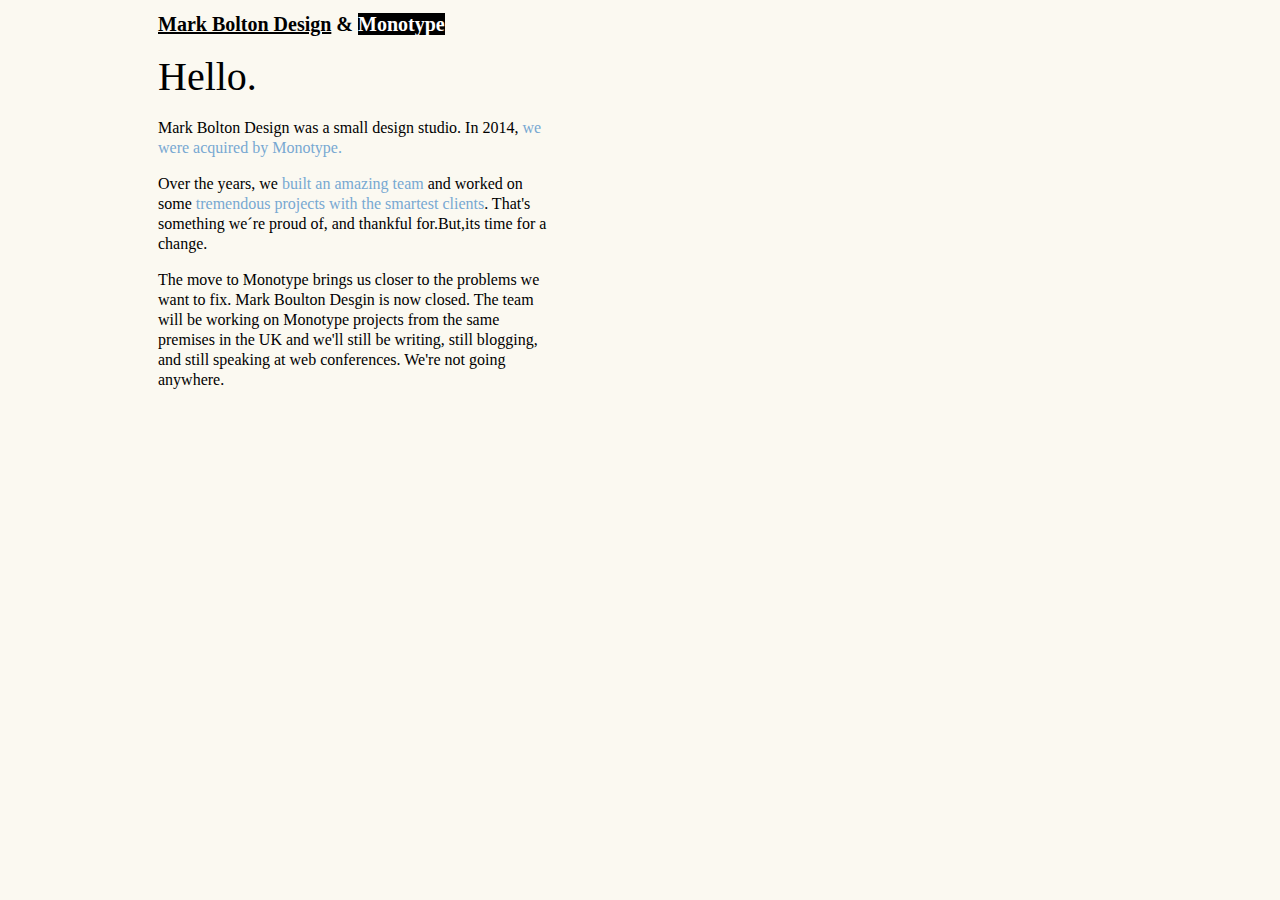
<file: 01-simple-article-layout/index.html>
<!DOCTYPE html>
<html>
	<head>
		<meta charset="utf-8">
		<title>Example-01</title>
		<link rel="stylesheet" href="./css/style.css">
	</head>
	<body>
		<div>
			<h1><span class="subrayado">Mark Bolton Design</span> & <span class="sombra">Monotype</span></h1>
			<p><span class="grande">Hello.</span></p>
			<p>Mark Bolton Design was a small design studio. In 2014, <a href="#">we were acquired by Monotype.</a></p>
			<p>Over the years, we <a href="#">built an amazing team</a> and worked on some <a href="#">tremendous projects with the smartest clients</a>. That's something we´re proud of, and thankful for.But,its time for a change.</p>
			<p>The move to Monotype brings us closer to the problems we want to fix. Mark Boulton Desgin is now closed. The team will be working on Monotype projects from the same premises in the UK and we'll still be writing, still blogging, and still speaking at web conferences. We're not going anywhere.</p>
		</div>
	</body>
</html>
</file>
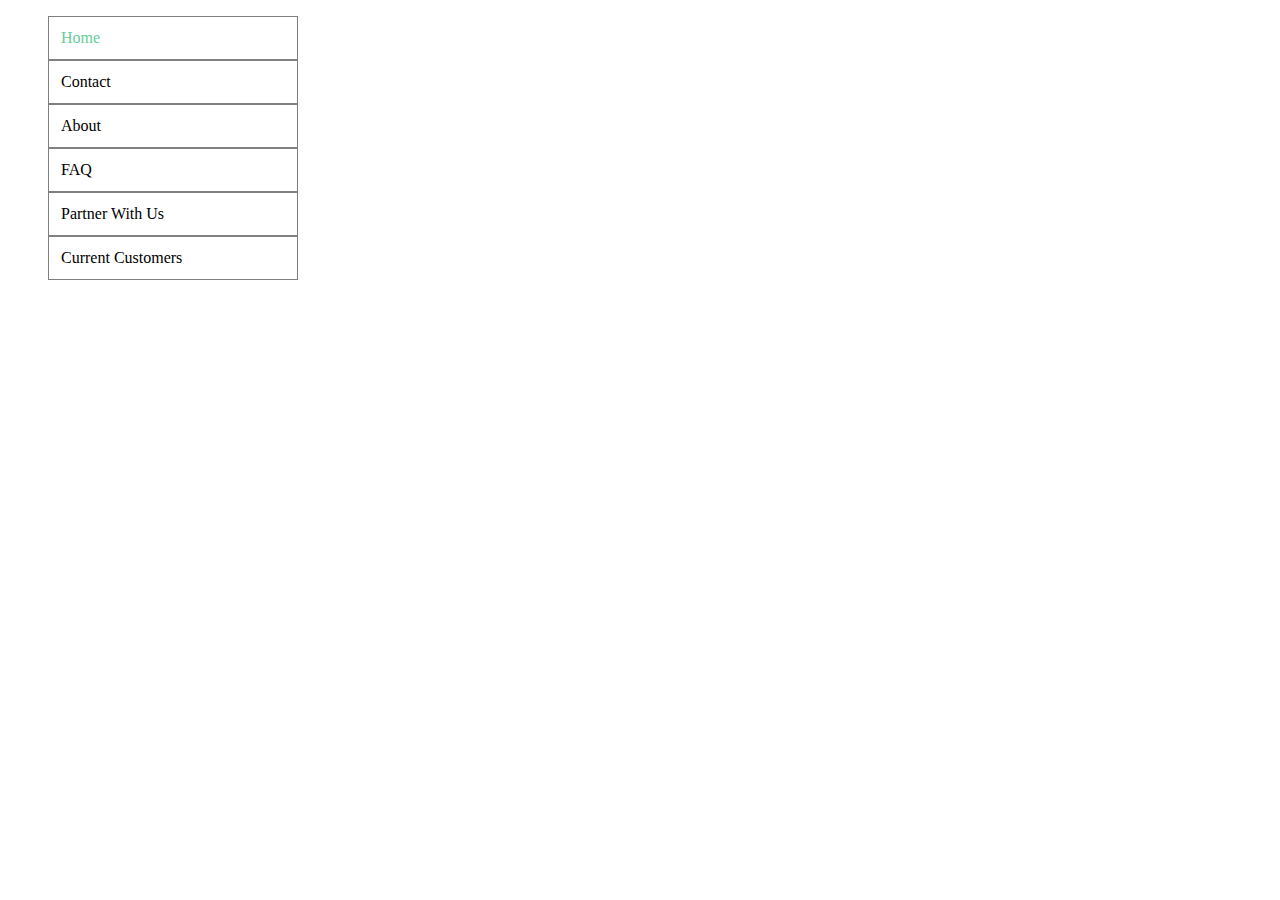
<file: 02-menu-list/index.html>
<!DOCTYPE html>
<html>
	<head>
		<meta charset="utf-8">
		<title>Example-02</title>
		<link rel="stylesheet" href="./css/style.css">
	</head>
	<body>
		<ul>
			<li class="verde">Home
			<li>Contact
			<li>About
			<li>FAQ
			<li>Partner With Us
			<li>Current Customers
		<ul>	
	</body>
</html>
</file>
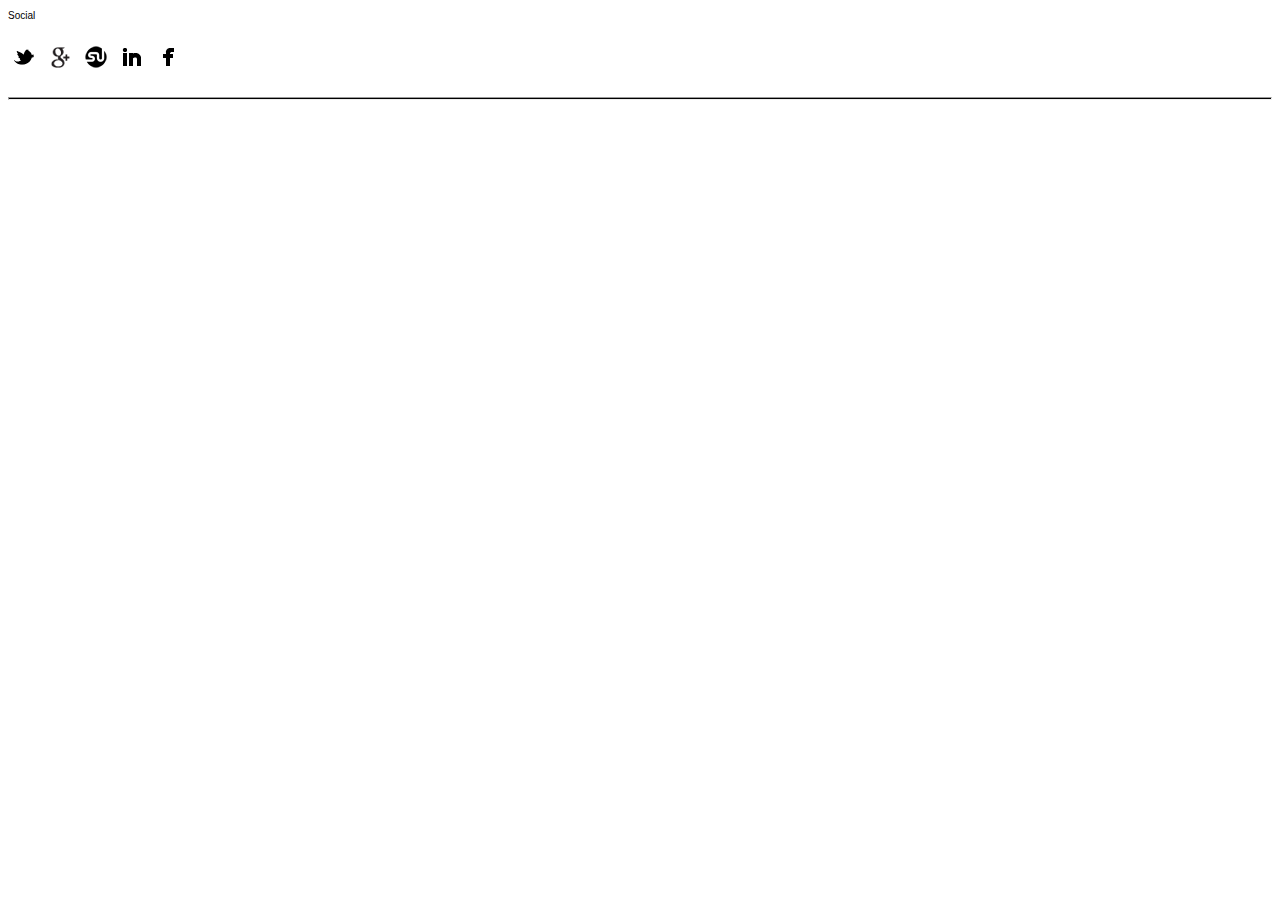
<file: 03-inline-icon-set/index.html>
<!DOCTYPE html>
<html>
	<head>
		<meta charset="utf-8">
		<title>Example-03</title>
		<link rel="stylesheet" href="./css/style.css">
	</head>
	<body>
		<p>Social</p>
		<img src="../images/twitter-icon-bw.png">
		<img src="../images/googleplus-icon-bw.png">
		<img src="../images/stumbleit-icon-bw.png">
		<img src="../images/linkedin-icon-bw.png">
		<img src="../images/facebook-icon-bw.png">
		<hr>
	</body>
</html>
</file>
<file: 01-simple-article-layout/css/style.css>
*{
	box-sizing: border-box;
}
body {
	background-color: #FBF9F1;
}

h1 {
	font-family: Georgia;
	font-size: 20px;
}

.subrayado {
	text-decoration: underline;
}
.sombra {
	background-color: black;
	color: white;
	font-family: Palatino;
}
.grande {
	font-size: 40px;
}
a {
	color: #77A8D2;
	text-decoration: none;
}
div {
	font-family: Ubuntu;
	width: 390px;
	margin-left: 150px;
}
p {
	line-height: 1.25;
}
</file>
<file: 02-menu-list/css/style.css>
*{
	box-sizing: border-box;
}
body {
	font-family: Avenir;
}
li {
	list-style-type: none;
	border: 1px solid grey;
	width: 250px;
	padding: 12px;
}
.verde {
	color: #66CC99;
}
</file>
<file: 03-inline-icon-set/css/style.css>
*{
	box-sizing: border-box;
}
p {
	font-family: sans-serif;
	font-size: 10px;
	margin-bottom: 20px;
}
hr {
	margin-top: 20px;
	background-color: black;
	height: 3px;
}
</file>
